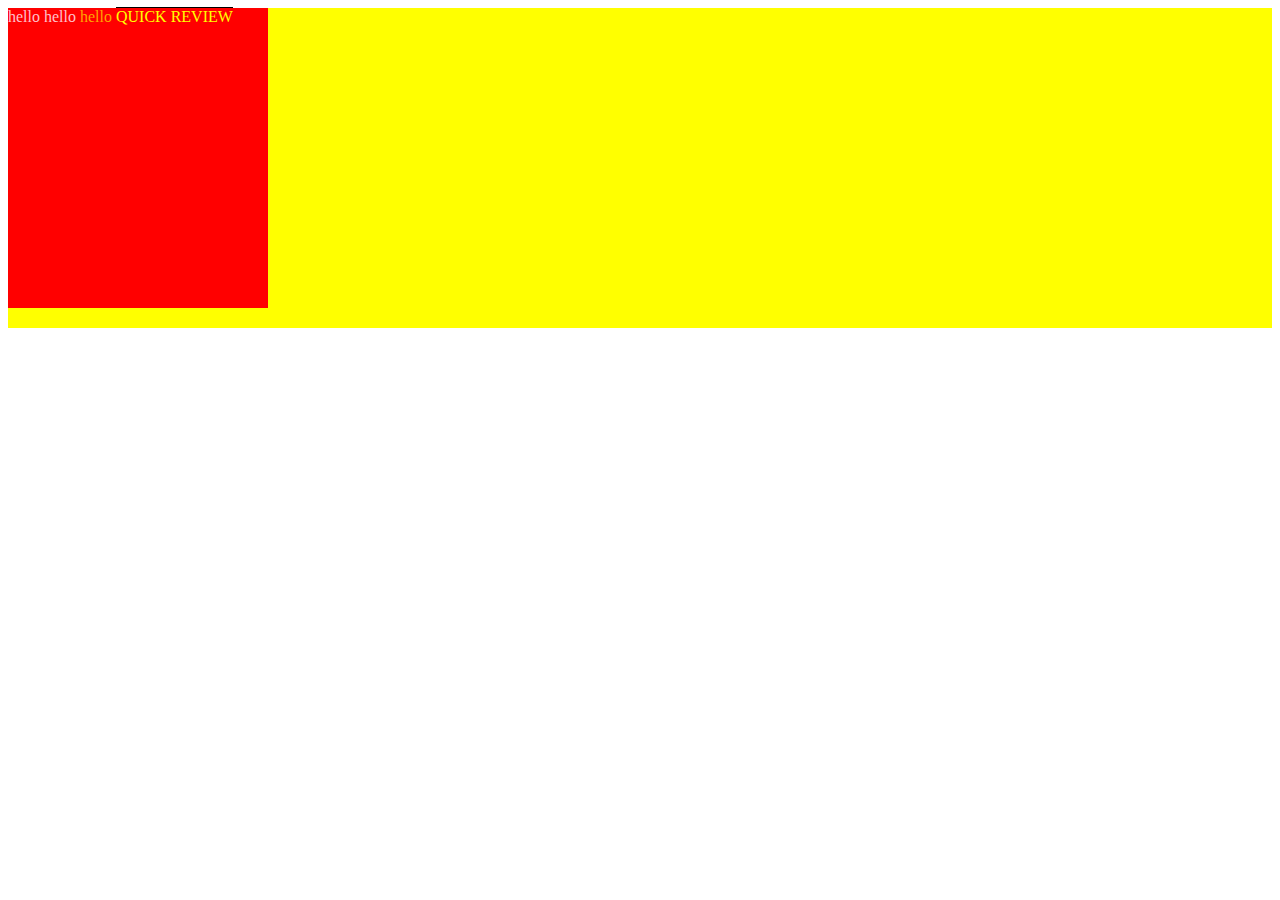
<file: external  file/demo.html>
<html>	
	<head>
		<style>
			.hello{
					height:300px;
					width:260px;
					float:left;
					background-color:red;
					color:yellow;
					}
					
			.hello:hover{	
						border:1px solid grey;
						color:blue;
						}
						
			div span:hover{
							border-top:2px solid white;
							}
							
		</style>
	</head>
	
	<body>
		<div style="height:320px; width:100%; float:left; background-color:yellow;">
			<div class="hello">	
				<span style="color:pink;"> hello </span>
				<span style="color:pink;"> hello </span>
				<span style="color:orange;"> hello </span>
				<span style="border-top:1px solid black;"> QUICK REVIEW </span>
			</div>
		</div>
	</body>	
</html>
</file>
